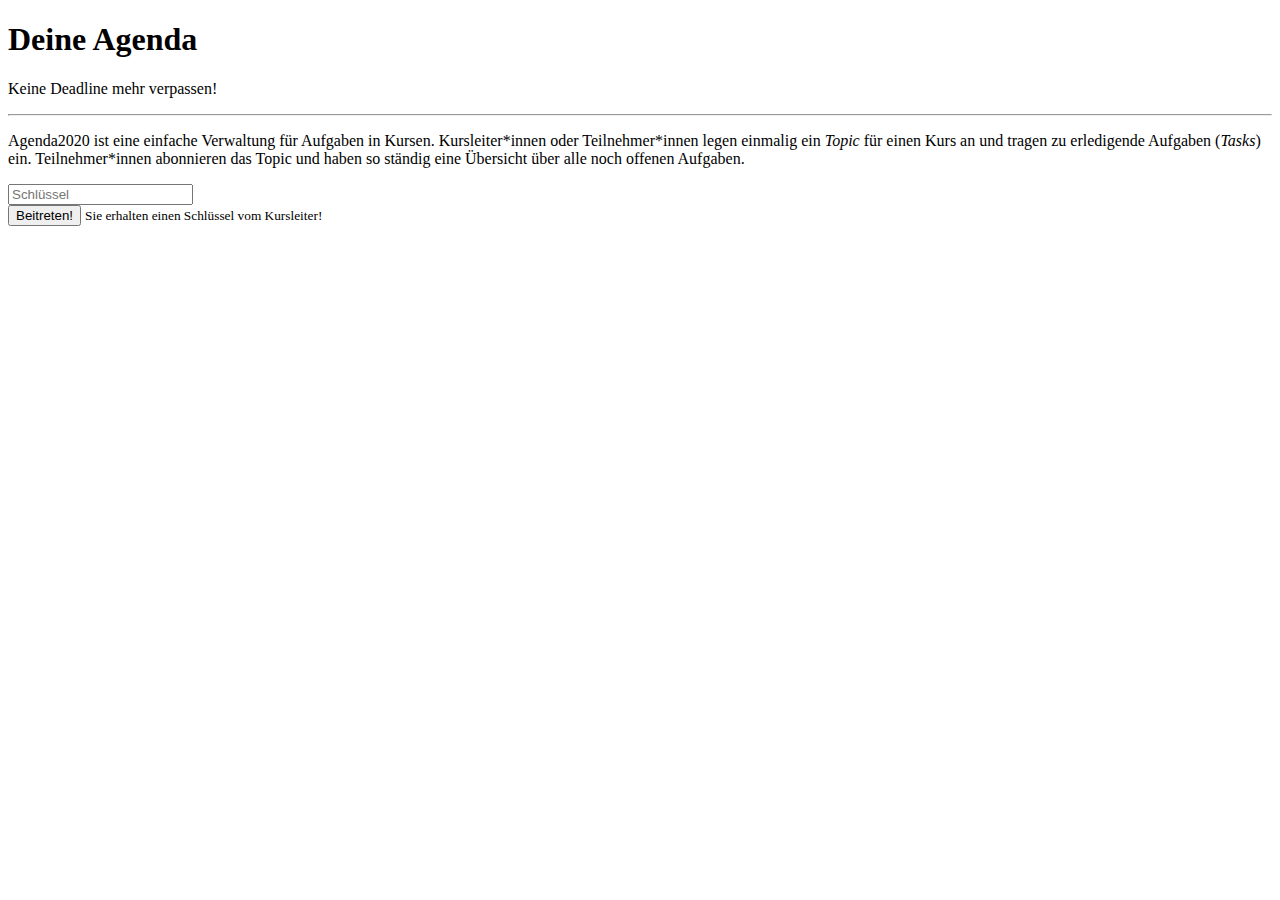
<file: src/main/resources/templates/index.html>
<!DOCTYPE html>
<html lang="de" xmlns:th="http://www.thymeleaf.org">
<head th:replace="fragments :: head" />
<body>
	<nav th:replace="fragments :: navigation"></nav>

	<div class="jumbotron">
		<h1 class="display-4">Deine Agenda</h1>
		<p class="lead">Keine Deadline mehr verpassen!</p>
		<hr class="my-4">
		<p>
			Agenda2020 ist eine einfache Verwaltung für Aufgaben in Kursen.
			Kursleiter*innen oder Teilnehmer*innen legen einmalig ein <i>Topic</i>
			für einen Kurs an und tragen zu erledigende Aufgaben (<i>Tasks</i>)
			ein. Teilnehmer*innen abonnieren das Topic und haben so ständig eine 
			Übersicht über alle noch offenen Aufgaben.
		</p>
		<form class="form-inline" th:object="${registration}" th:if="${user}" th:action="@{/register}" method="post">
			<div class="form-group">
				<input maxlength="8" th:field="*{key}" class="form-control" placeholder="Schlüssel"/>
			</div>
			<button type="submit" class="btn btn-secondary">Beitreten!</button>
			<small th:if="${user}" class="form-text text-muted">Sie erhalten einen Schlüssel vom Kursleiter!</small>
		</form>
	</div>

	<th:block th:replace="fragments :: scripts">
	</th:block>
</body>
</html>
</file>
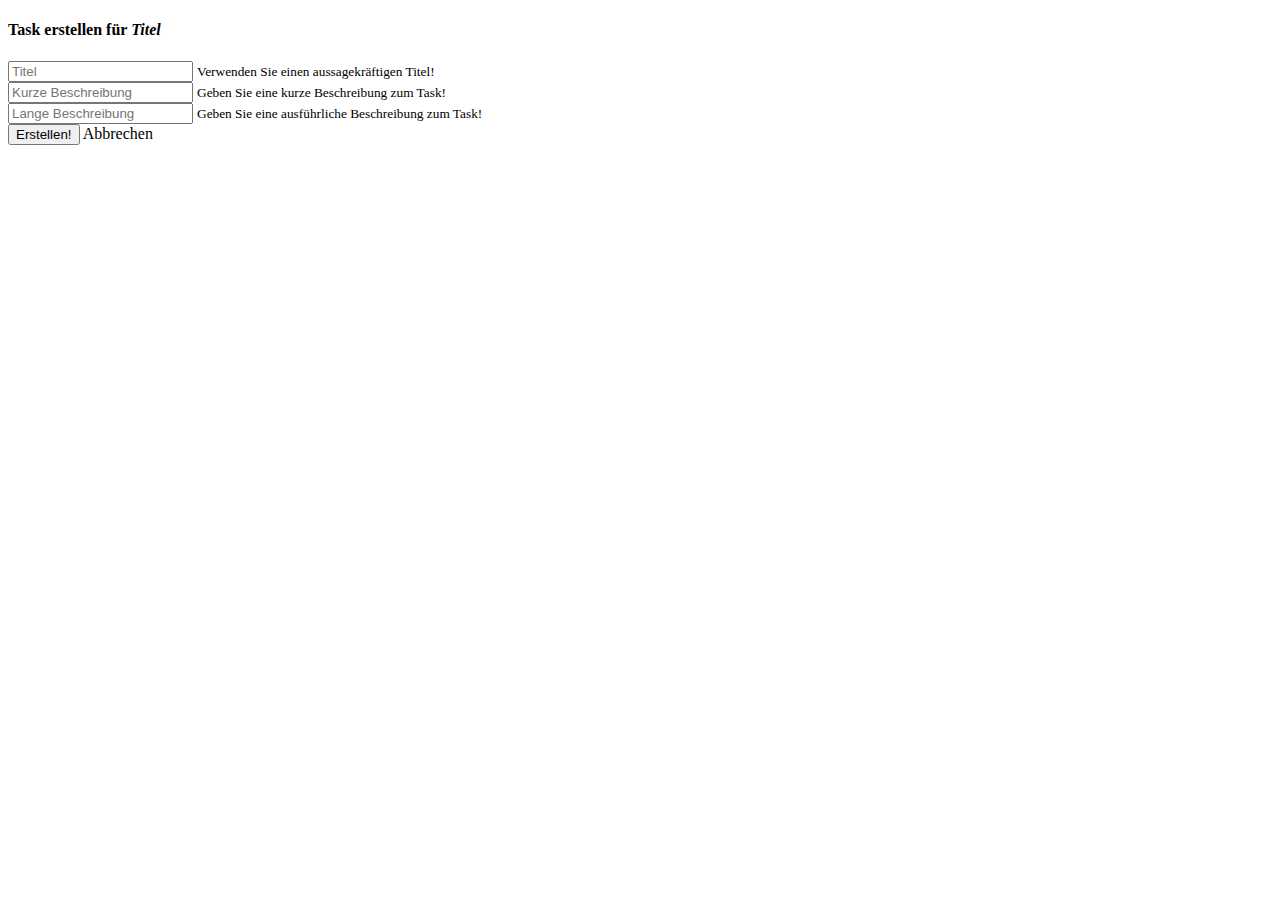
<file: src/main/resources/templates/task-creation.html>
<!DOCTYPE html>
<html lang="de" xmlns:th="http://www.thymeleaf.org">

<head th:replace="fragments :: head" />
<body>
	<nav th:replace="fragments :: navigation"></nav>

	<div class="container-fluid">
		<div class="row justify-content-center bg-light">
			<div class="col-12">
				<h4 class="display-4">Task erstellen für <i th:text="${topic.title}">Titel</i></h4>

				<form id="formName" th:action="@{/topics/{uuid}/createTask(uuid=${topic.uuid})}" th:object="${newTask}"
					method="post">

					<div class="form-group">
						<input th:field="*{title}" class="form-control"
							placeholder="Titel" /> <small class="form-text text-muted">
							Verwenden Sie einen aussagekräftigen Titel! </small>
					</div>

					<div class="form-group ">
						<input th:field="*{shortDescription}" class="form-control"
							   placeholder="Kurze Beschreibung" minlength="8" maxlength="50"/>
						<small class="form-text text-muted">Geben Sie eine kurze Beschreibung zum Task!</small>
					</div>

					<div class="form-group ">
						<input th:field="*{longDescription}" class="form-control"
							   placeholder="Lange Beschreibung" minlength="16" maxlength="200"/>
						<small class="form-text text-muted">Geben Sie eine ausführliche Beschreibung zum Task!</small>
					</div>

					<button type="submit" class="btn btn-primary">Erstellen!</button>
					<a th:href="'/topics/'+${topic.uuid}+'/manage'" class="btn btn-danger">Abbrechen</a>
				</form>
			</div>
		</div>
	</div>

	<th:block th:replace="fragments :: scripts">
</body>
</html>
</file>
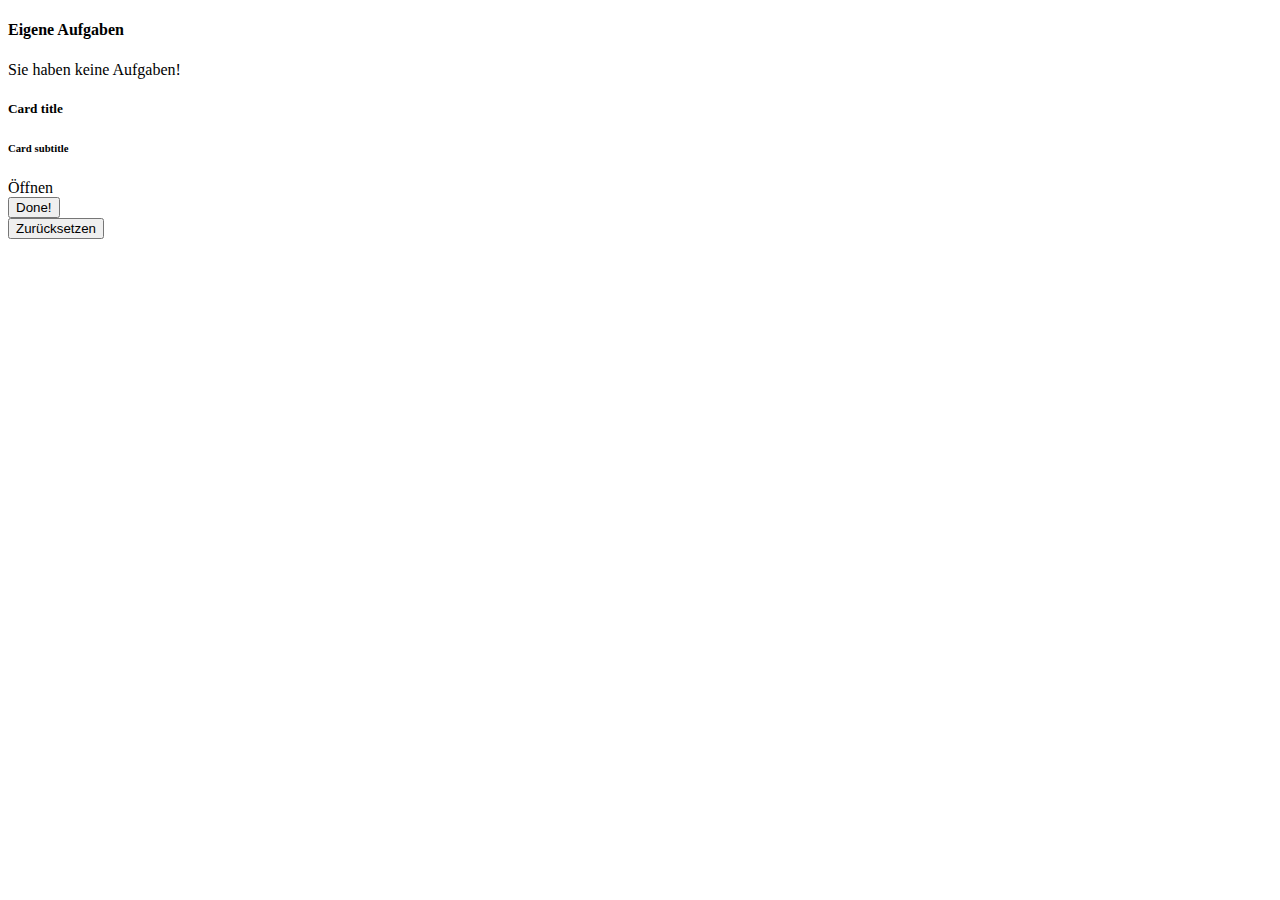
<file: src/main/resources/templates/task-listview.html>
<!DOCTYPE html>
<html lang="de" xmlns:th="http://www.thymeleaf.org">

<head th:replace="fragments :: head" />
<body>
	<nav th:replace="fragments :: navigation"></nav>

	<div class="container-fluid">
		<div class="row justify-content-center bg-light">
			<div class="col-12">
				<h4 class="display-4">Eigene Aufgaben</h4>
				<span th:if="${#lists.size(tasks)==0}">Sie haben keine
					Aufgaben!</span>
			</div>
		</div>
		<div class="row row-cols-md-12 bg-light">
			<div class="card col-md-12" th:each="t : ${tasks}" th:classappend="${t.status.status.toString()=='FERTIG'} ? text-secondary : text-primary">
				<div class="row align-items-center">
					<div class="col-md-8">
						<div class="card-body">
							<h5 class="card-title" th:text="${t.title}">Card title</h5>
							<h6 class="card-subtitle mb-2 text-muted"
								th:text="'In '+${t.topic.title}">Card subtitle</h6>

							<p class="card-text" th:text="${t.shortDescription}"/>
						</div>
					</div>
					<div class="col-md-4">
						<a th:href="'/tasks/'+${t.id}" class="btn btn-sm btn-primary">Öffnen</a>
						<form th:unless="${t.status.status.toString()=='FERTIG'}"
							  id="formName" th:action="@{/tasks/{id}/check(id=${t.id})}"
							  th:object="${t}" method="post">
							<button type="submit" class="btn btn-sm btn-success"> Done!</button>
						</form>
						<form method="post"
							  th:action="@{/tasks/{id}/reset(id=${t.id})}"
							  th:if="${t.status.status.toString()=='FERTIG'}" th:object="${t}">
							<button class="btn btn-sm btn-secondary" type="submit">Zurücksetzen</button>
						</form>

					</div>
				</div>
			</div>
		</div>
	</div>

	<th:block th:replace="fragments :: scripts">
</body>
</html>
</file>
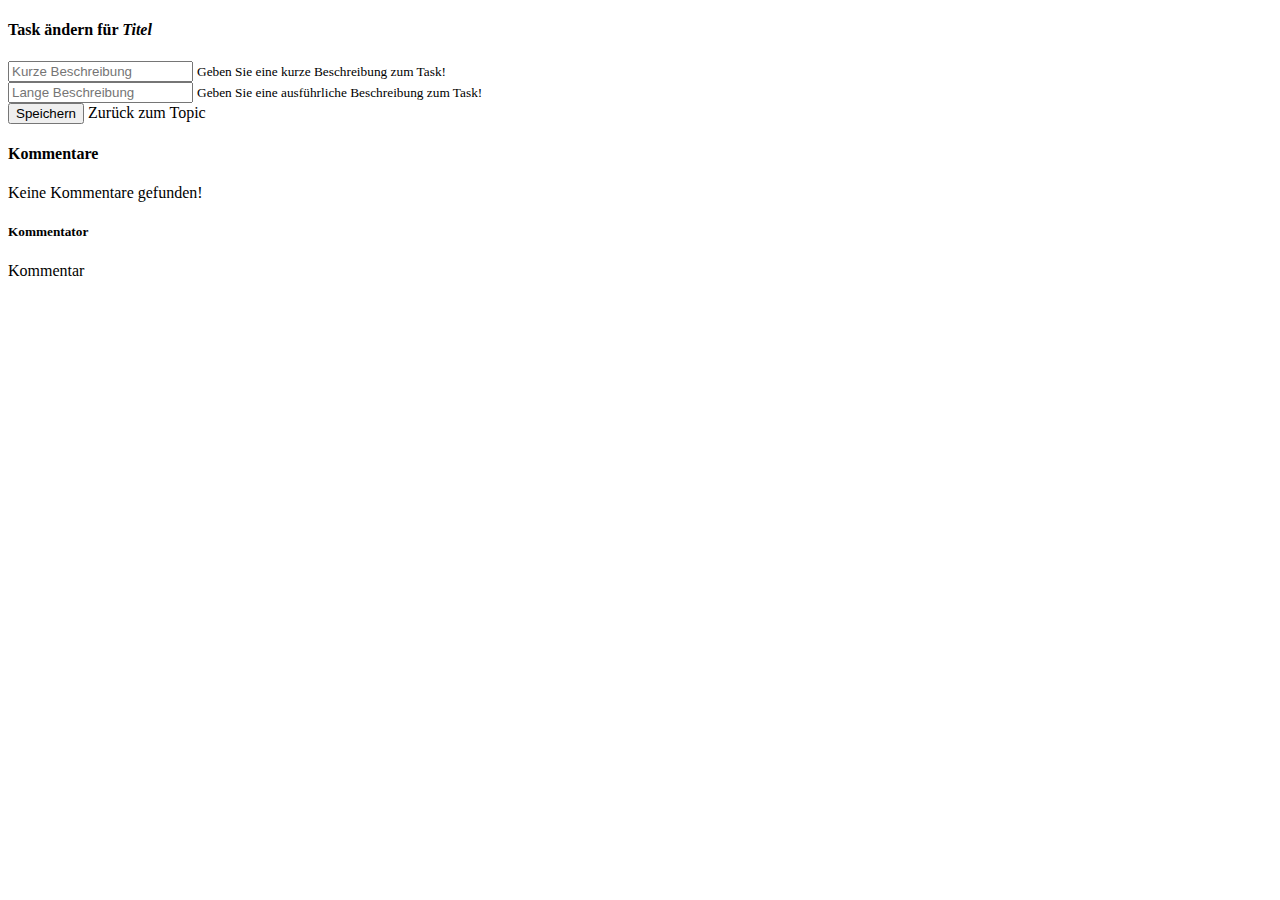
<file: src/main/resources/templates/task-management.html>
<!DOCTYPE html>
<html lang="de" xmlns:th="http://www.thymeleaf.org">

<head th:replace="fragments :: head" />
<body>
<nav th:replace="fragments :: navigation"></nav>

<div class="container-fluid">
    <div class="row justify-content-center bg-light">
        <div class="col-12">
            <h4 class="display-4">Task ändern für <i th:text="${task.title}">Titel</i></h4>

            <form
                    th:action="@{/tasks/{id}/manage/(id=${task.id})}"
                    th:object="${task}" method="post">

                <div class="form-group ">
                    <input th:field="*{shortDescription}" class="form-control"
                           placeholder="Kurze Beschreibung" minlength="8" maxlength="50"/>
                    <small class="form-text text-muted">Geben Sie eine kurze Beschreibung zum Task!</small>
                </div>

                <div class="form-group ">
                    <input th:field="*{longDescription}" class="form-control"
                           placeholder="Lange Beschreibung" minlength="16" maxlength="200"/>
                    <small class="form-text text-muted">Geben Sie eine ausführliche Beschreibung zum Task!</small>
                </div>

                <button type="submit" class="btn btn-primary">Speichern</button>
                <a th:href="'/topics/'+${task.topic.uuid}+'/manage'"
                   class="btn btn-danger">Zurück zum Topic</a>
            </form>
        </div>
    </div>
    <div class="row justify-content-center bg-light">
        <div class="col-12">
            <h4 class="display-4">Kommentare</h4>
            <span th:if="${#lists.isEmpty(statusComment)}">Keine Kommentare gefunden! </span>
        </div>
    </div>
    <div class="row row-cols-1 row-cols-md-3 bg-light">
        <div class="col mb-4" th:each="status : ${statusComment}">
            <div class="card">
                <div class="card-body">
                    <h5 class="card-title" th:text="${status.user.name}">Kommentator</h5>
                    <p class="card-text" th:text="${status.comment}">Kommentar</p>
                </div>
            </div>
        </div>
    </div>
    <th:block th:replace="fragments :: scripts">
    </th:block>
</body>
</html>
</file>
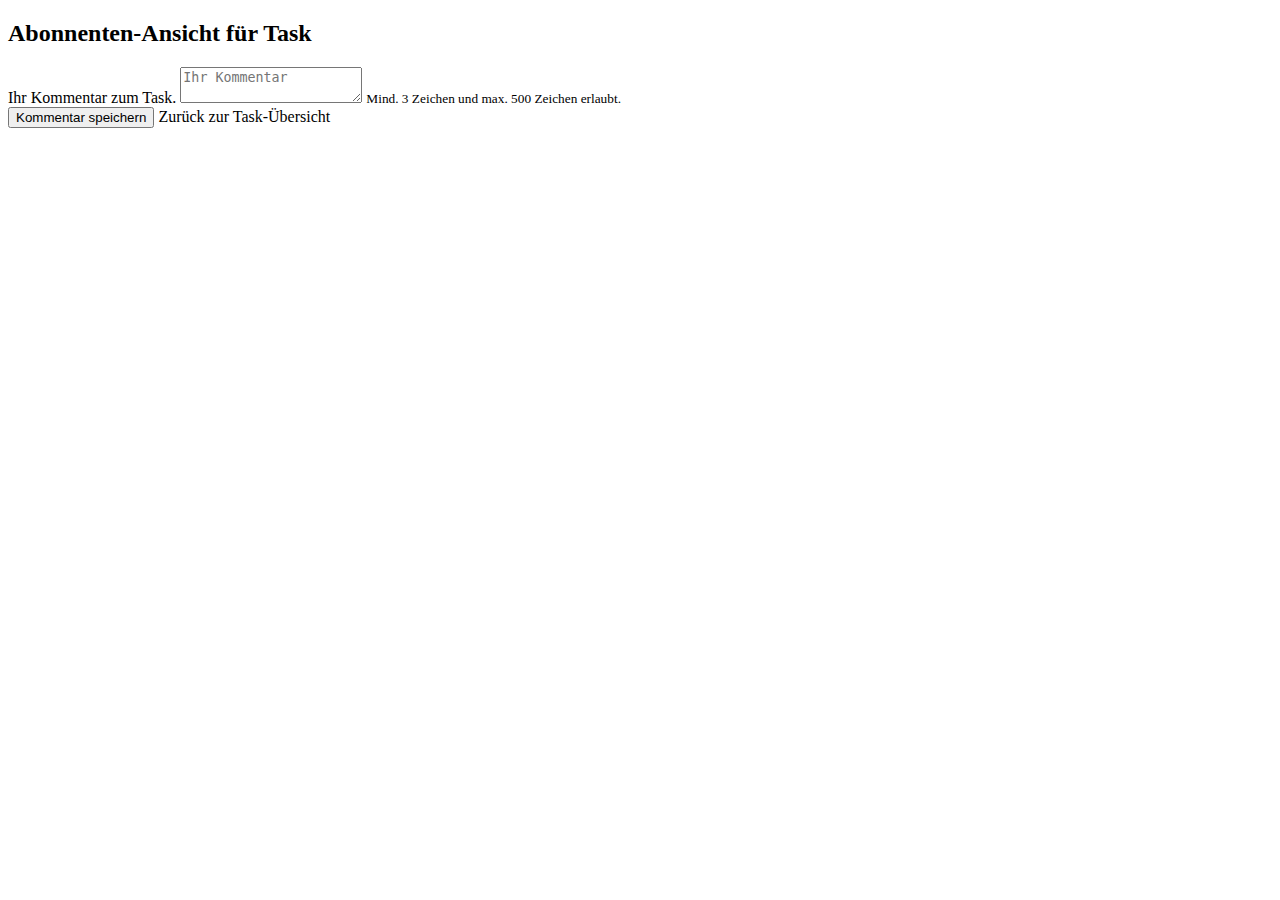
<file: src/main/resources/templates/task.html>
<!DOCTYPE html>
<html lang="de" xmlns:th="http://www.thymeleaf.org" xmlns="http://www.w3.org/1999/html">

<head th:replace="fragments :: head" />
<body>
	<nav th:replace="fragments :: navigation"></nav>

	<h2>Abonnenten-Ansicht für Task <i th:text="${task.title}"></i></h2>
    <p class="bg-info text-white" th:text="${task.longDescription}"/>

	<div class="container-fluid">
		<div class="row justify-content-center bg-light">
			<div class="col-12">
				<form th:action="@{/tasks/{id}(id=${task.id})}" th:object="${status}" method="post">
					<div class="form-group ">
						<label for="commentTextArea">Ihr Kommentar zum Task.</label>
						<textarea th:field="*{comment}" class="form-control" id="commentTextArea"
							  placeholder="Ihr Kommentar" minlength="3" maxlength="500"/></textarea>

						<small class="form-text text-muted">Mind. 3 Zeichen und max. 500 Zeichen erlaubt.</small>
						<div class="btn-group">
							<button type="submit" class="btn btn-primary mr-1">Kommentar speichern</button>
							<a th:href="'/tasks'" class="btn btn-danger">Zurück zur Task-Übersicht</a>
						</div>
					</div>
				</form>
			</div>
		</div>
	</div>

	<th:block th:replace="fragments :: scripts">
	</th:block>
</body>
</html>
</file>
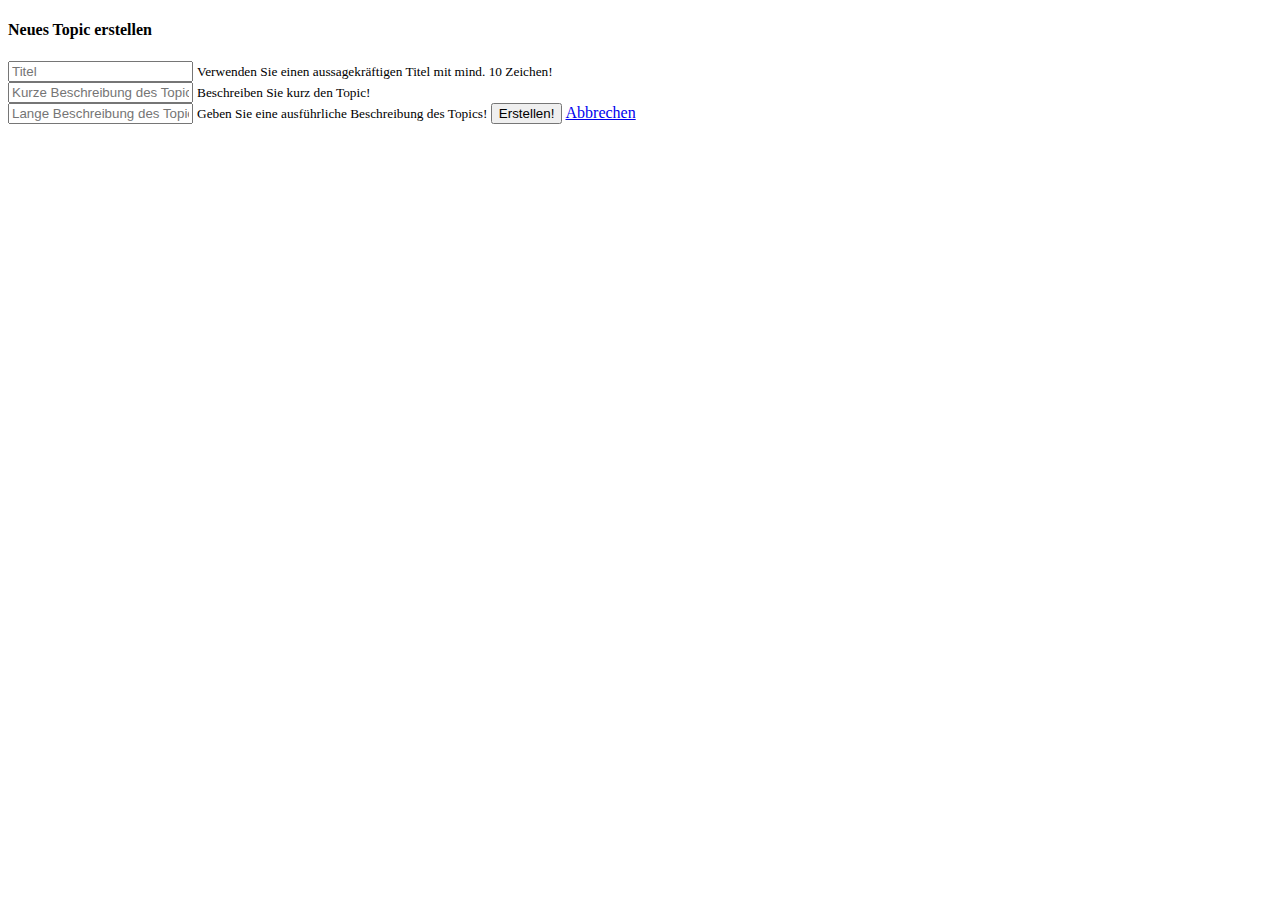
<file: src/main/resources/templates/topic-creation.html>
<!DOCTYPE html>
<html lang="de" xmlns:th="http://www.thymeleaf.org">

<head th:replace="fragments :: head" />
<body>
	<nav th:replace="fragments :: navigation"></nav>

	<div class="container-fluid">
		<div class="row justify-content-center bg-light">
			<div class="col-12">
				<h4 class="display-4">Neues Topic erstellen</h4>

				<form id="formName" th:action="@{/topics}" th:object="${newTopic}"
					method="post">

					<div class="form-group">
						<input th:field="*{title}" class="form-control"
							placeholder="Titel" minlength="10" maxlength="60"/> <small class="form-text text-muted">
							Verwenden Sie einen aussagekräftigen Titel mit mind. 10 Zeichen! </small>
					</div>

					<div class="form-group">
						<input th:field="*{shortTopicDescription}" class="form-control"
							   placeholder="Kurze Beschreibung des Topics" minlength="16" maxlength="50"/>
						<small class="form-text text-muted">Beschreiben Sie kurz den Topic! </small>
					</div>

					<div class="form-group">
						<input th:field="*{longTopicDescription}" class="form-control"
							   placeholder="Lange Beschreibung des Topics" minlength="24" maxlength="300"/>
						<small class="form-text text-muted">Geben Sie eine ausführliche Beschreibung des Topics! </small>

					<button type="submit" class="btn btn-primary">Erstellen!</button>
					<a href="/topics" class="btn btn-danger">Abbrechen</a>
				</form>
			</div>
		</div>
	</div>
	
	<th:block th:replace="fragments :: scripts">
</body>
</html>
</file>
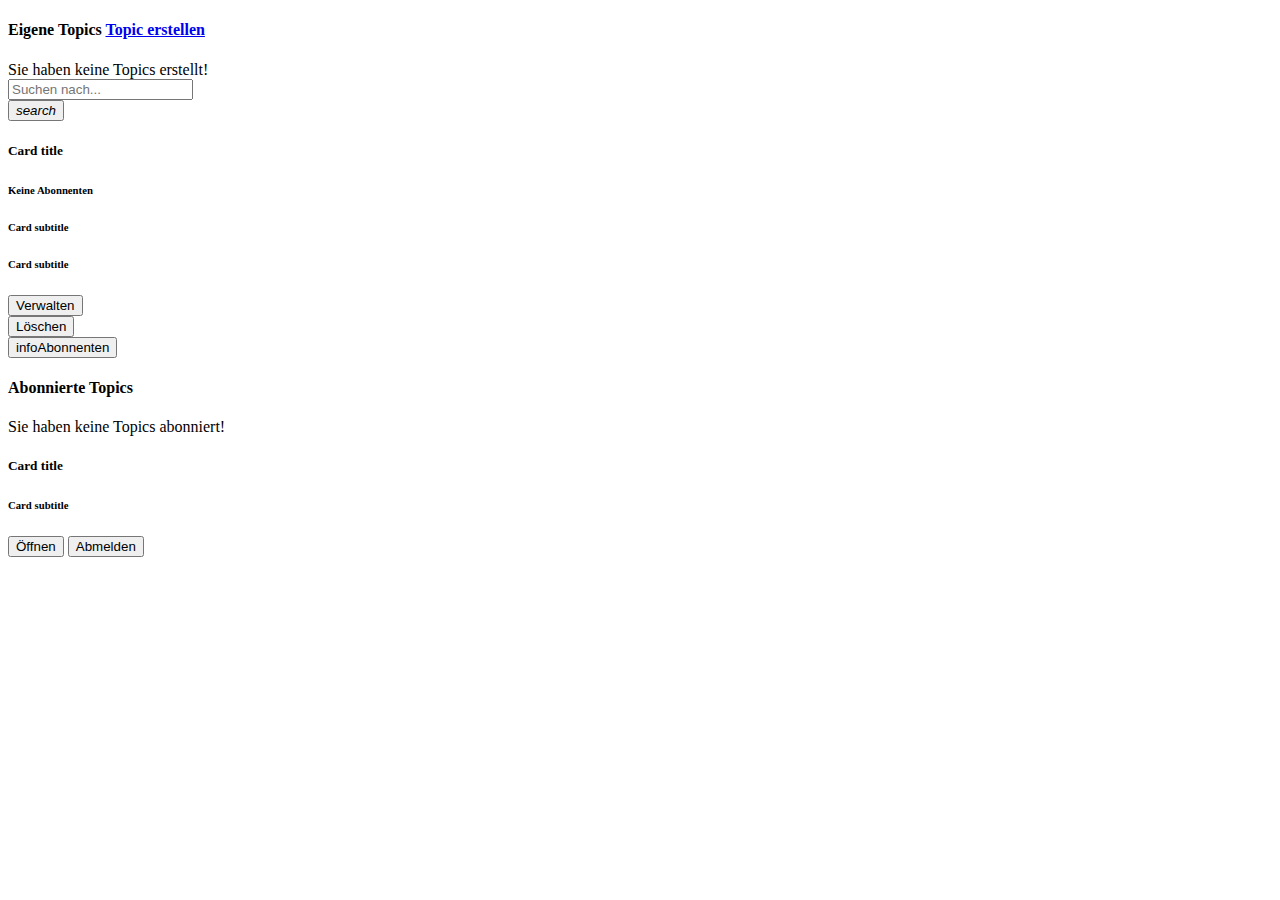
<file: src/main/resources/templates/topic-listview.html>
<!DOCTYPE html>
<html lang="de" xmlns:th="http://www.thymeleaf.org">

<head th:replace="fragments :: head" />
<body>
	<nav th:replace="fragments :: navigation"></nav>
	<div class="container-fluid">
		<div class="row justify-content-center bg-light">
			<div class="col-9">
				<h4 class="display-4">
					Eigene Topics <a href="/topics/create" class="btn btn-primary">Topic
						erstellen</a>
				</h4>
				<span th:if="${#lists.size(managedTopics)==0}">Sie haben
					keine Topics erstellt!</span>
			</div>
			<div class="col-3">
				<form class="form-inline" th:object="${search}"
					  th:action="@{/topics}" method="get">
					<div class="form-group">
						<input maxlength="8" th:field="*{search}" class="form-control" placeholder="Suchen nach... "/>
					</div>
					<button type="submit" class="btn btn-sm btn-outline-info">
						<i class="material-icons">search</i>
					</button>
				</form>
			</div>
		</div>
		<div class="row row-cols-1 row-cols-md-3 bg-light">
			<div class="col mb-4" th:each="t : ${managedTopics}">
				<div class="card">
					<div class="card-body">
						<h5 class="card-title" th:text="${t.title} + '(' + ${t.key} + ')'">Card title</h5>
						<h6 class="card-subtitle mb-2 text-muted"
							th:if="${t.subscriberCount==0}">Keine Abonnenten</h6>
						<h6 class="card-subtitle mb-2 text-muted"
							th:if="${t.subscriberCount==1}"th:text="${t.subscriberCount} + ' Abonnent'">Card subtitle</h6>
						<h6 class="card-subtitle mb-2 text-muted"
							th:if="${t.subscriberCount>1}" th:text="${t.subscriberCount} + ' Abonnenten'">Card subtitle</h6>
						<p class="card-text" th:text="${t.shortTopicDescription}"/>
						<div class="btn-group btn-group-md">
							<a th:href="'/topics/'+${t.uuid}+'/manage'">
								<button class="btn btn-primary mr-1">Verwalten</button>
							</a>
							<form th:action="'/topics/'+ ${t.uuid} + '/delete'" method="post">
								<button class="btn btn-danger mr-1 " type="submit">Löschen</button>
							</form>
							<a th:if="${t.subscriberCount>=1}" th:href="'/topics/'+${t.uuid}+ '/subscribers'" style="text-decoration: none;">
								<button class="btn btn-info" style="display: flex;">
									<span class="material-icons" >info</span>Abonnenten
								</button>
							</a>
						</div>
					</div>
				</div>
			</div>
		</div>
		<div class="row justify-content-center bg-light">
			<div class="col-12">
				<h4 class="display-4">Abonnierte Topics</h4>
				<span th:if="${#lists.size(topics)==0}">Sie haben keine
					Topics abonniert!</span>
			</div>
		</div>
		<div class="row row-cols-1 row-cols-md-3 bg-light">
			<div class="col mb-4" th:each="t : ${topics}">
				<div class="card">
					<div class="card-body">
						<h5 class="card-title" th:text="${t.title}">Card title</h5>
						<h6 class="card-subtitle mb-2 text-muted"
							th:text="'Von '+${t.creator.displayName}">Card subtitle</h6>
						<p class="card-text" th:text="${t.shortTopicDescription}"/>
						<div class="btn-group btn-group-lg">
							<a th:href="'/topics/'+${t.uuid}">
								<button class="btn btn-primary mr-1">Öffnen</button>
							</a>
							<a th:href="'/topics/'+ ${t.uuid} + '/unsubscribe'">
								<button class="btn btn-danger">Abmelden</button>
							</a>
						</div>
					</div>
				</div>
			</div>
		</div>
	</div>


	<th:block th:replace="fragments :: scripts">
</body>
</html>
</file>
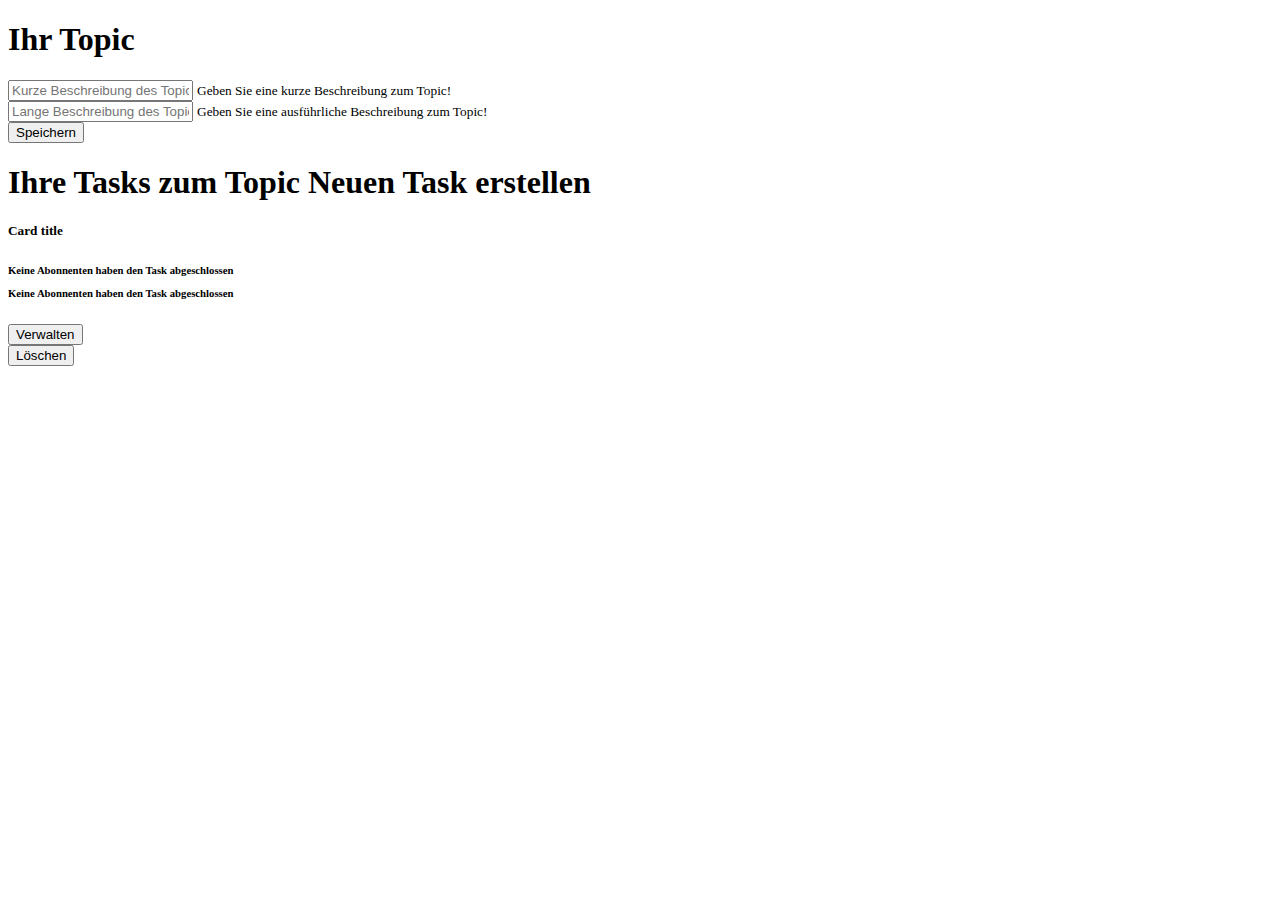
<file: src/main/resources/templates/topic-management.html>
<!DOCTYPE html>
<html lang="de" xmlns:th="http://www.thymeleaf.org">

<head th:replace="fragments :: head" />
<body>
	<nav th:replace="fragments :: navigation"></nav>

	<div class="container-fluid">
		<div class="row justify-content-center bg-light">
			<div class="col-12">
				<h1 class="display-4">
					Ihr Topic <i th:text="${topic.title}"></i>
				</h1>
				<form method="post" th:action="@{/topics/{uuid}/manage/(uuid=${topic.uuid})}"
					  th:object="${topic}">

					<div class="form-group">
						<input class="form-control" th:field="*{shortTopicDescription}"
							   placeholder="Kurze Beschreibung des Topics" minlength="16" maxlength="50"/>
						<small class="form-text text-muted">Geben Sie eine kurze Beschreibung zum Topic!</small>
					</div>

					<div class="form-group">
						<input  class="form-control" th:field="*{longTopicDescription}"
								placeholder="Lange Beschreibung des Topics" minlength="24" maxlength="300"/>
						<small class="form-text text-muted">Geben Sie eine ausführliche Beschreibung zum Topic!</small>
					</div>
					<button type="submit" class="btn btn-primary">Speichern</button>
				</form>
			</div>
		</div>
		<div class="row row-cols-md-12 bg-light">
			<h1 class="display-4">
				Ihre Tasks zum Topic
				<a th:href="'/topics/'+${topic.uuid}+'/createTask'" class="btn btn-primary">Neuen Task erstellen</a>
			</h1>

			<div class="card col-md-12" th:each="t : ${tasks}">
				<div class="row align-items-center">
					<div class="col-md-7">
						<div class="card-body">
							<h5 class="card-title" th:text="${t.title}">Card title</h5>
							<h6 class="card-subtitle mb-2 text-muted" th:text="${t.shortDescription}"/>
							<p class="card-text text-danger" th:if="${t.erledigtStatusCount!=1}"
							   th:text="${t.erledigtStatusCount}+' Abonnenten haben den Task abgeschlossen'">Keine Abonnenten
								haben den Task abgeschlossen</p>
							<p class="card-text text-success" th:if="${t.erledigtStatusCount==1}"
							   th:text="${t.erledigtStatusCount}+' Abonnent hat den Task abgeschlossen'">Keine Abonnenten
								haben den Task abgeschlossen</p>
						</div>
						</div>
					</div>
					<div class="col-md-5">
						<div class="btn-group btn-group-md pb-3">
							<a th:href="'/tasks/'+${t.id}+'/manage'">
								<button class="btn btn-primary mr-1">Verwalten</button>
							</a>
							<form th:action="'/tasks/'+${t.id}+'/delete'" method="post">
								<button class="btn btn-danger" type="submit">Löschen</button>
							</form>
						</div>
					</div>
				</div>
			</div>
		</div>
	</div>


	<th:block th:replace="fragments :: scripts">
</body>
</html>
</file>
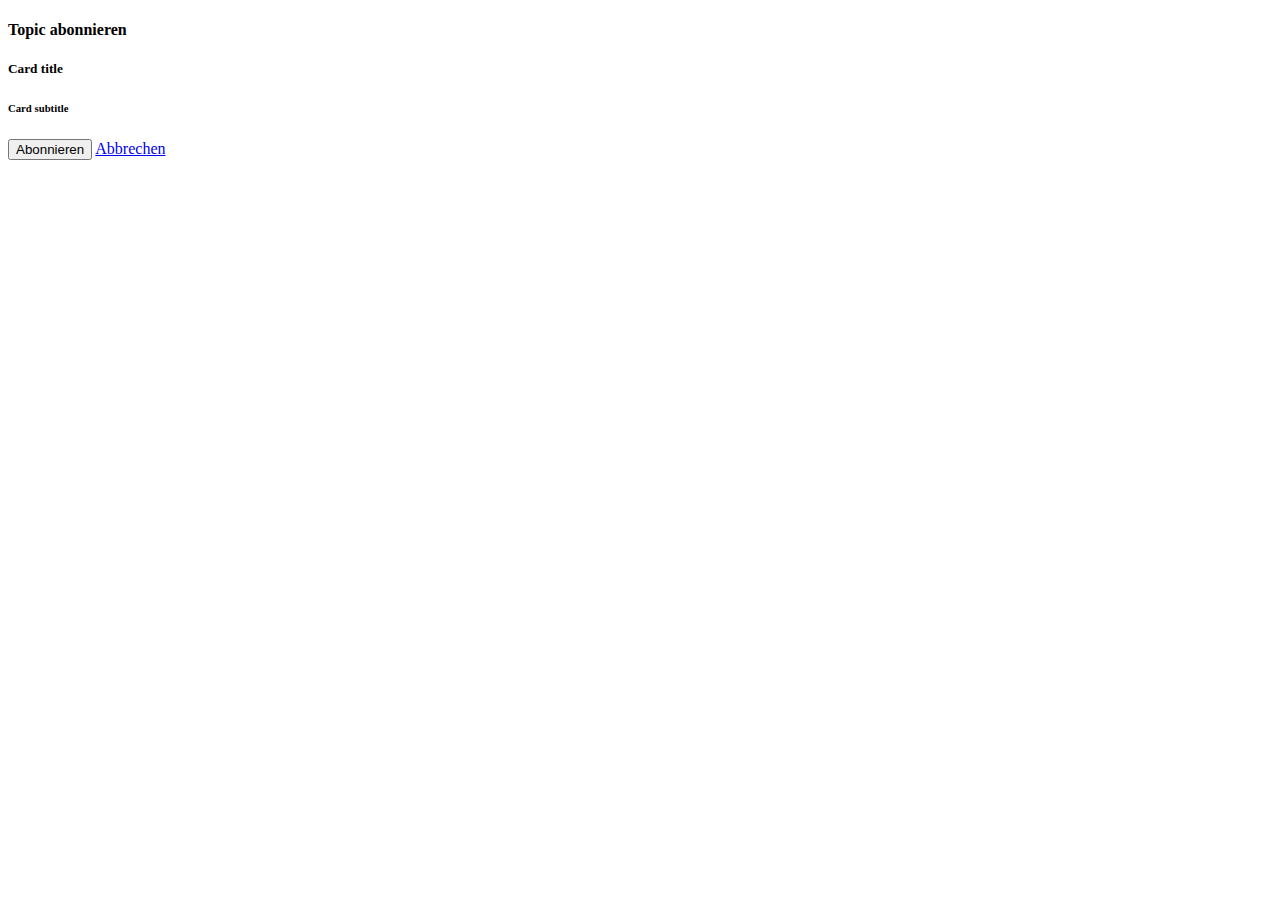
<file: src/main/resources/templates/topic-registration.html>
<!DOCTYPE html>
<html lang="de" xmlns:th="http://www.thymeleaf.org">

<head th:replace="fragments :: head" />
<body>
	<nav th:replace="fragments :: navigation"></nav>

	<div class="container-fluid">
		<div class="row justify-content-center bg-light">
			<div class="col-12">
				<h4 class="display-4">
					Topic <i th:text=${topic.title}></i> abonnieren
				</h4>

				<div class="card">
					<div class="card-body">
						<h5 class="card-title" th:text="${topic.title}">Card title</h5>
						<h6 class="card-subtitle mb-2 text-muted"
							th:text="'Von '+${topic.creator.displayName}">Card subtitle</h6>
						<p class="card-text" th:text="${topic.shortTopicDescription}"/>
						<form id="formName"
							th:action="@{/topics/{uuid}/register(uuid=${topic.uuid})}"
							method="post">

							<button type="submit" class="btn btn-primary">Abonnieren</button>
							<a href="/topics" class="btn btn-danger">Abbrechen</a>

						</form>
					</div>
				</div>

			</div>
		</div>
	</div>
	<th:block th:replace="fragments :: scripts">
</body>
</html>
</file>
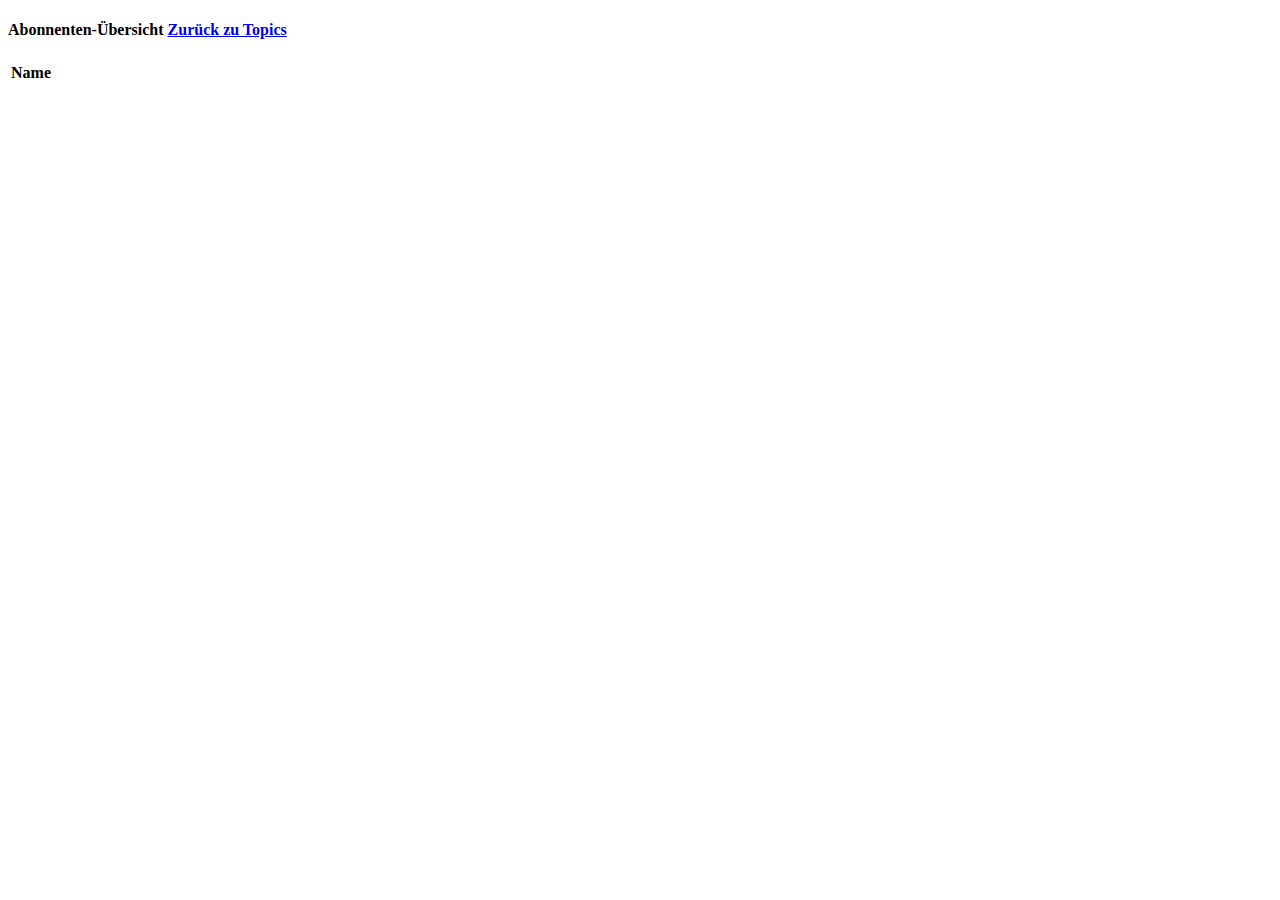
<file: src/main/resources/templates/topic-subscriber-listview.html>
<!DOCTYPE html>
<html lang="de" xmlns:th="http://www.thymeleaf.org">
<head th:replace="fragments :: head"/>
<link rel="stylesheet" href="https://fonts.googleapis.com/icon?family=Material+Icons">
<body>
<nav th:replace="fragments :: navigation"></nav>
<div class="container-fluid">
    <div class="row justify-content-center bg-light">
        <div class="col-8">
            <h4 class="display-5">
                Abonnenten-Übersicht  <a href="/topics" class="btn btn-primary mr-13">Zurück zu Topics</a>
            </h4>
            <table class="table table-striped">
                <thead class="thead-dark">
                <tr>
                    <th scope="col">Name</th>
                </tr>
                </thead>
                <tr th:each="subscriber : ${subscribers}">
                    <td th:text="${subscriber.name}"/>
                </tr>
            </table>
        </div>
    </div>
</div>
</head>
<th:block th:replace="fragments :: scripts"/>
</body>
</html>
</file>
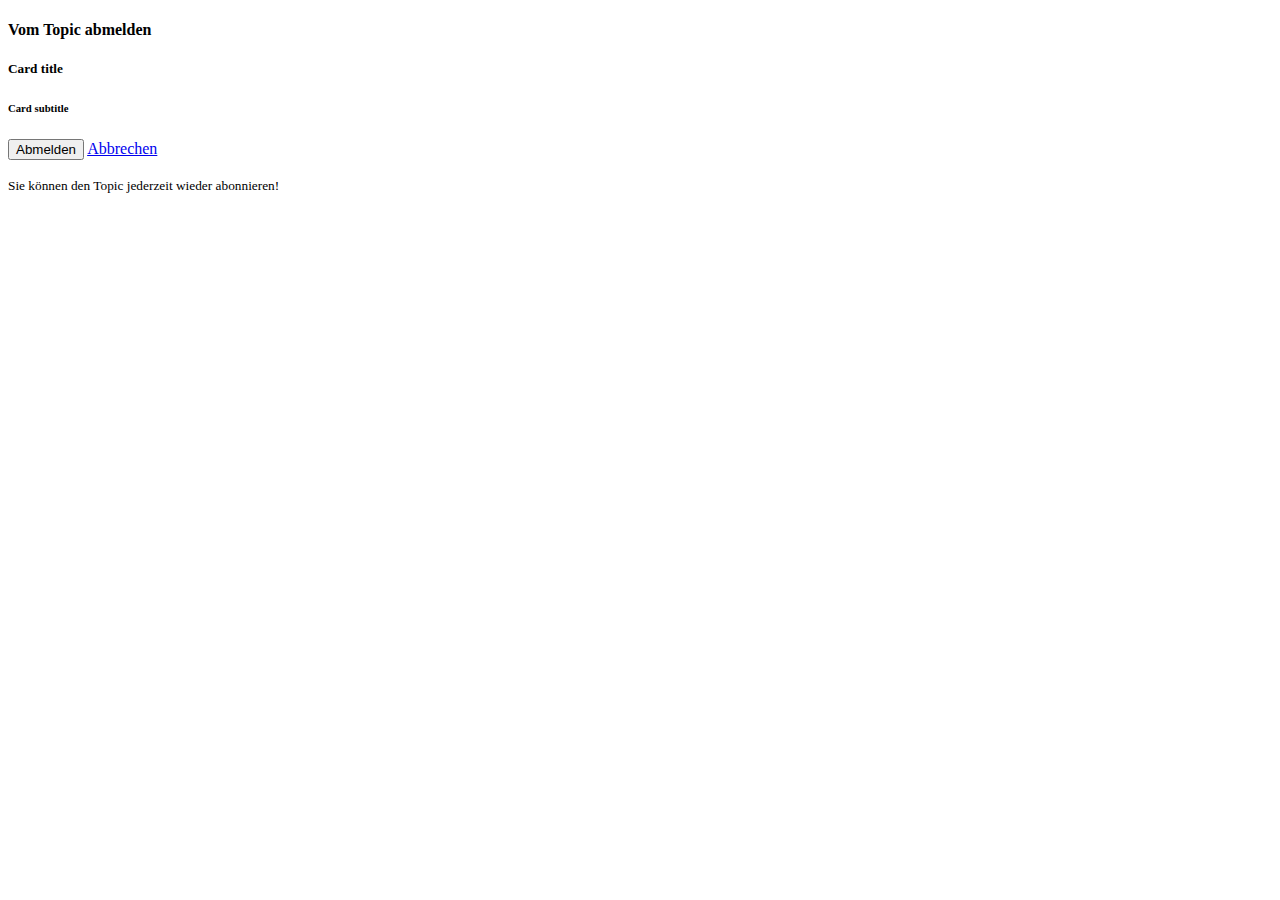
<file: src/main/resources/templates/topic-unsubscription.html>
<!DOCTYPE html>
<html lang="de" xmlns:th="http://www.thymeleaf.org">

<head th:replace="fragments :: head" />
<body>
<div class="container-fluid">
    <nav th:replace="fragments :: navigation"></nav>

    <div class="row justify-content-center bg-light">
        <div class="col-12">
            <h4 class="display-4">
                Vom Topic <i th:text=${topic.title}></i> abmelden
            </h4>

            <div class="card">
                <div class="card-body">
                    <h5 class="card-title" th:text="${topic.title}">Card title</h5>
                    <h6 class="card-subtitle mb-2 text-muted"
                        th:text="'Von '+${topic.creator.displayName}">Card subtitle</h6>
                    <p class="card-text" th:text="${topic.shortTopicDescription}"/>
                    <div class="btn-group btn-group-lg mr-1">
                        <form id="formName" th:action="@{/topics/{uuid}/unsubscribe(uuid=${topic.uuid})}"
                              method="post">
                            <button type="submit" class="btn btn-primary">Abmelden</button>
                            <a href="/topics" class="btn btn-danger">Abbrechen</a>
                        </form>
                    </div>
                    <p><small class="text-mute">Sie können den Topic jederzeit wieder abonnieren!</small></p>
                </div>
            </div>
        </div>
    </div>
</div>

<th:block th:replace="fragments :: scripts"/>
</body>
</html>
</file>
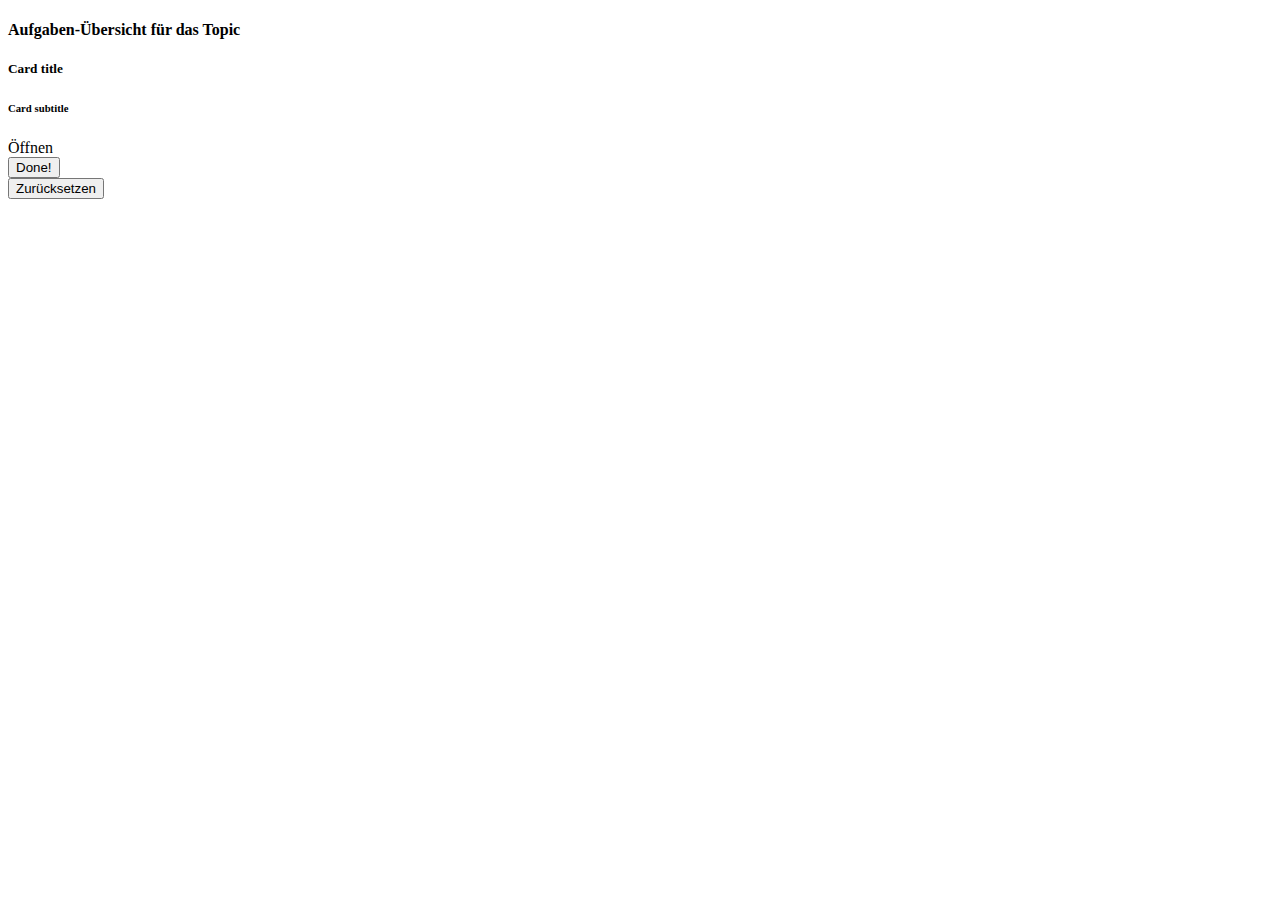
<file: src/main/resources/templates/topic.html>
<!DOCTYPE html>
<html lang="de" xmlns:th="http://www.thymeleaf.org">

<head th:replace="fragments :: head" />
<body>
	<nav th:replace="fragments :: navigation"></nav>
	
	<div class="container-fluid">
		<div class="row justify-content-center bg-light">
			<div class="col-12">
				<h4 class="display-4">
					Aufgaben-Übersicht für das Topic <i th:text="${topic.title}"></i>
				</h4>
				<p class="bg-info text-white" th:text="${topic.longTopicDescription}"/>
			</div>
		</div>
		<div class="row row-cols-md-12 bg-light">
			<div class="card col-md-12" th:each="t : ${tasks}"
				 th:classappend="${t.status.status.toString()=='FERTIG'} ? text-secondary : text-primary">
				<div class="row align-items-center">
					<div class="col-md-8">
						<div class="card-body">
							<h5 class="card-title" th:text="${t.title}">Card title</h5>
							<h6 class="card-subtitle mb-2 text-muted"
								th:text="'In '+${t.topic.title}">Card subtitle</h6>
							<p class="card-text" th:text="${t.shortDescription}"/>
						</div>
					</div>
					<div class="col-md-4">
						<a th:href="'/tasks/'+${t.id}" class="btn btn-sm btn-primary">Öffnen</a>
						<form th:unless="${t.status.status.toString()=='FERTIG'}"
							  id="formName" th:action="@{/tasks/{id}/check(id=${t.id})}"
							  th:object="${t}" method="post">
							<button type="submit" class="btn btn-sm btn-success"> Done!</button>
						</form>
						<form method="post"
							  th:action="@{/tasks/{id}/reset(id=${t.id})}"
							  th:if="${t.status.status.toString()=='FERTIG'}" th:object="${t}">
							<button class="btn btn-sm btn-secondary" type="submit">Zurücksetzen</button>
						</form>
					</div>
				</div>
			</div>
		</div>
	</div>

	<th:block th:replace="fragments :: scripts">
</body>
</html>
</file>
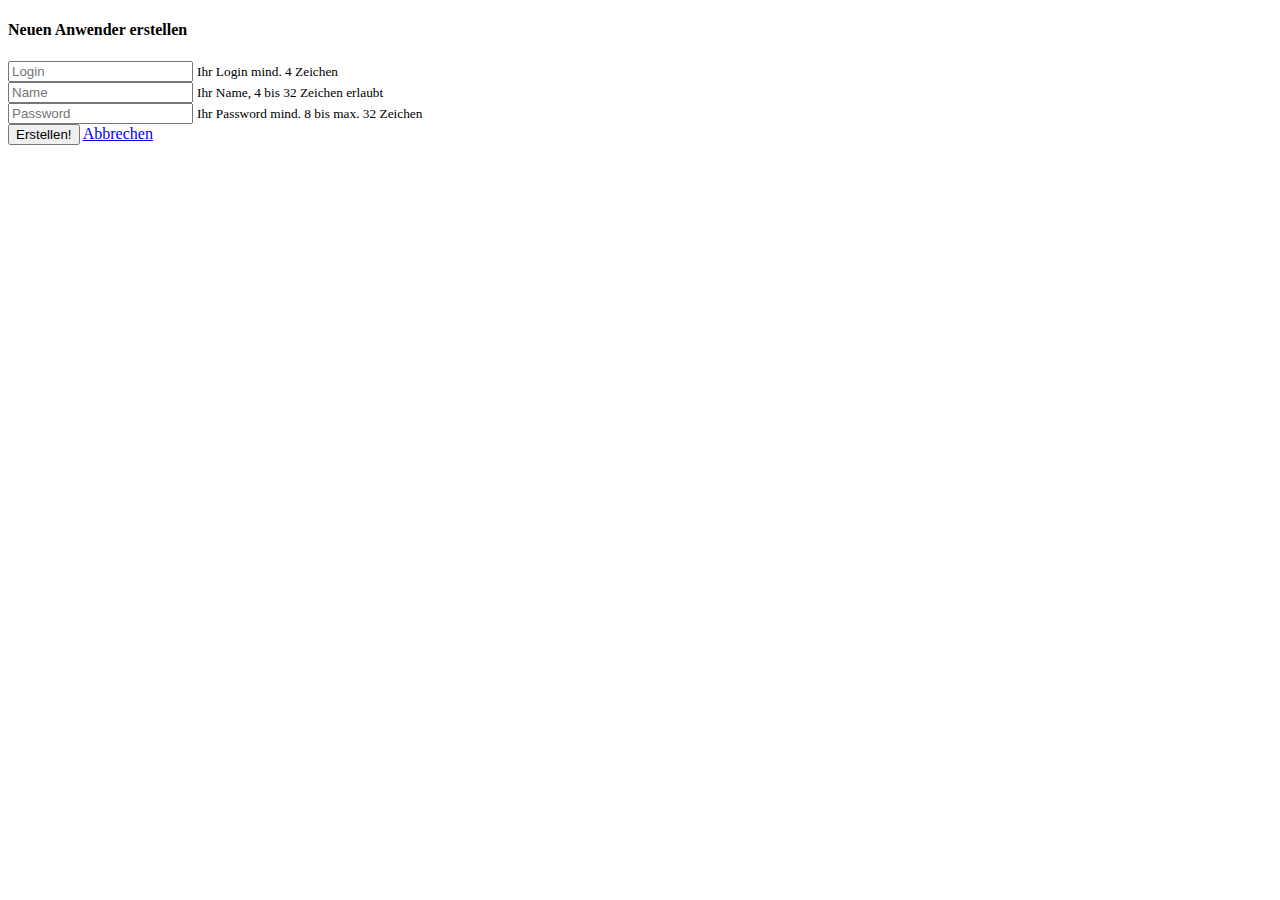
<file: src/main/resources/templates/user-creation.html>
<!DOCTYPE html>
<html lang="de" xmlns:th="http://www.thymeleaf.org">

<head th:replace="fragments :: head"/>
<body>
<nav th:replace="fragments :: navigation"></nav>

<div class="container-fluid">
    <div class="row justify-content-center bg-light">
        <div class="col-12">
            <h4 class="display-4">Neuen Anwender erstellen</h4>

            <form id="formName" th:action="@{/users}" th:object="${newUser}"
                  method="post">

                <div class="form-group ">
                    <input th:field="*{login}" class="form-control"
                           placeholder="Login" minlength="4" maxlength="32"/>
                    <small class="form-text text-muted">Ihr Login mind. 4 Zeichen</small>
                </div>

                <div class="form-group ">
                    <input th:field="*{name}" class="form-control"
                           placeholder="Name" minlength="4" maxlength="32"/>
                    <small class="form-text text-muted">Ihr Name, 4 bis 32 Zeichen erlaubt</small>
                </div>

                <div class="form-group">
                    <input th:field="*{password}" class="form-control"
                           placeholder="Password" type="password" minlength="8" maxlength="32"/>
                    <small class="form-text text-muted">Ihr Password mind. 8 bis max. 32 Zeichen</small>
                </div>

                <button type="submit" class="btn btn-primary">Erstellen!</button>
                <a href="/users" class="btn btn-danger">Abbrechen</a>
            </form>
        </div>
    </div>
</div>

<th:block th:replace="fragments :: scripts"/>
</body>
</html>
</file>
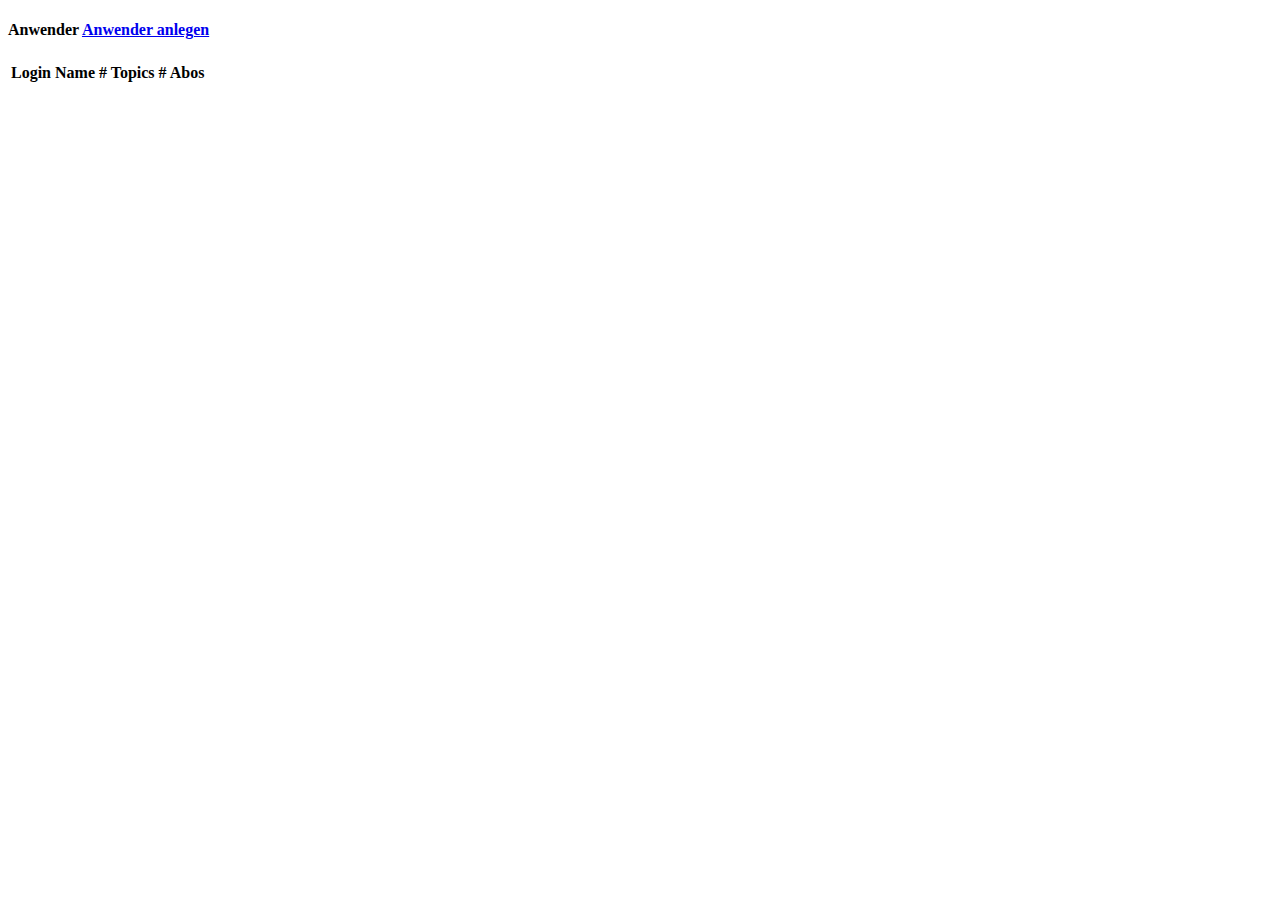
<file: src/main/resources/templates/user-listview.html>
<!DOCTYPE html>
<html lang="de" xmlns:th="http://www.thymeleaf.org">

<head th:replace="fragments :: head"/>
<body>
<nav th:replace="fragments :: navigation"></nav>
<div class="container-fluid">
    <div class="row justify-content-center bg-light">
        <div class="col-12">
            <h4 class="display-4">
                Anwender
                <a href="/users/create" class="btn btn-primary">Anwender anlegen</a>
            </h4>
        </div>
    </div>
    <div class="row justify-content-center bg-light">
        <div class="col-8">
            <table class="table table-striped">
                <thead class="thead-dark">
                <tr>
                    <th scope="col">Login</th>
                    <th scope="col">Name</th>
                    <th scope="col"># Topics</th>
                    <th scope="col"># Abos</th>
                </tr>
                </thead>
                <tr th:each="user : ${users}">
                    <td th:text="${user.login} "/>
                    <td th:text="${user.name} "/>
                    <td th:text="${user.topicCount} "/>
                    <td th:text="${user.subscriptionCount} "/>
                </tr>
            </table>
        </div>
    </div>
</div>
<th:block th:replace="fragments :: scripts"/>
</body>
</html>
</file>
